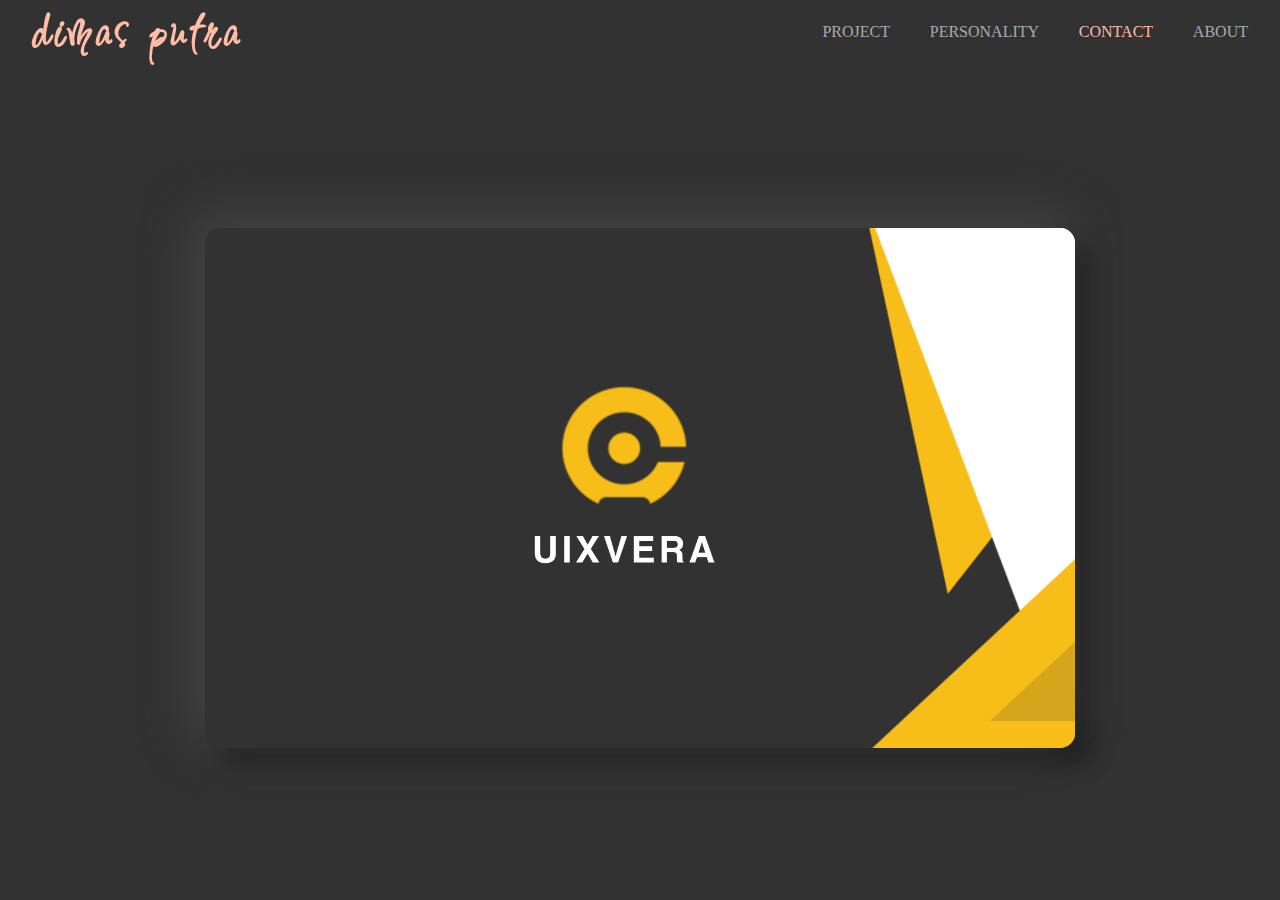
<file: contact.html>
<!DOCTYPE html>
<html lang="en">
<head>
    <meta charset="UTF-8">
    <meta http-equiv="X-UA-Compatible" content="IE=edge">
    <meta name="viewport" content="width=device-width, initial-scale=1.0">
    <title>contact</title>
    <link rel="stylesheet" href="/css/contact.css">
    <link rel="stylesheet" href="/css/responsive.css">
    <link rel="preconnect" href="https://fonts.googleapis.com"> 
    <link rel="preconnect" href="https://fonts.gstatic.com" crossorigin> 
    <link href="https://fonts.googleapis.com/css2?family=Inspiration&family=Poppins&family=Roboto+Mono:wght@700&display=swap" rel="stylesheet">
    <link rel="preconnect" href="https://fonts.googleapis.com">
    <link rel="preconnect" href="https://fonts.gstatic.com" crossorigin>
    <link href="https://fonts.googleapis.com/css2?family=Rubik+Microbe&display=swap" rel="stylesheet">
</head>
<body>

    <div id="page-1">
        <nav>
            <div id="logo"><h1>dimas putra</h1></div>
            <ul id="nav-menu">
                <li><a href="project.html">
                    <div id="p">project</div>
                    <img id="menu-logo" src="/assets/img/project.png" alt="">
                </a></li>
                <li><a href="index.html">
                    <div id="p">personality</div>
                    <img id="menu-logo" src="/assets/img/personality.png" alt="">
                </a></li>
                <li><a href="contact.html">
                    <div id="p" class="span-color">contact</div>
                    <img id="menu-logo" src="/assets/img/contact.png" alt="">
                    <div class="active-menu"></div>
                </a></li>
                <li><a href="">
                    <div id="p">about</div>
                    <img id="menu-logo" src="/assets/img/about.png" alt="">
                </a></li>
            </ul>
            <img id="menu" src="/assets/img/menu-button-of-three-horizontal-lines.png" alt="">
        </nav>
        <div id="section-contact">
            <div id="box">
                <div id="card">
                    <div id="front"></div>
                    <div id="back"></div>
                </div>
            </div>
        </div>
    </div>

    <script src="/javascript/script.js"></script>
</body>
</html>
</file>
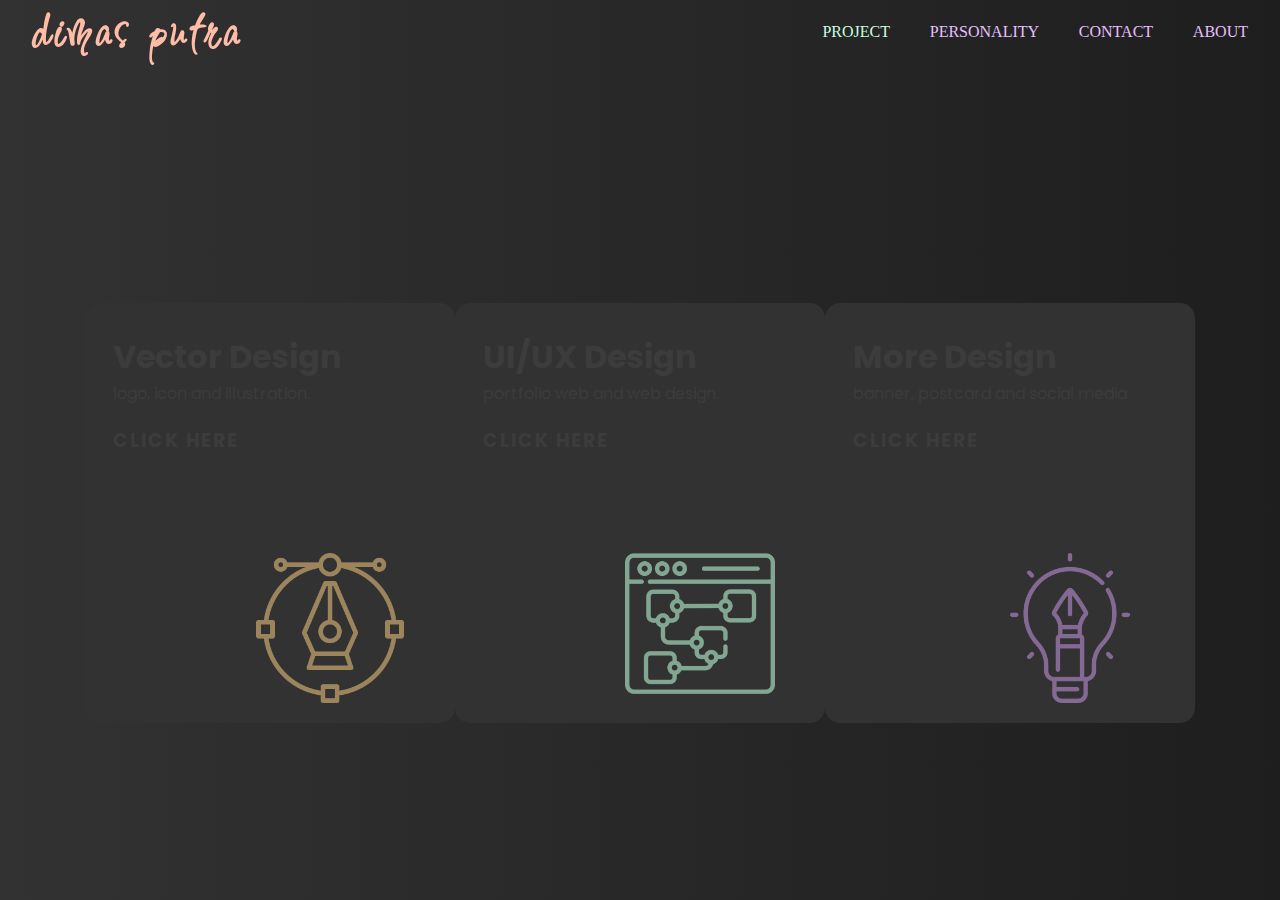
<file: project.html>
<!DOCTYPE html>
<html lang="en">
<head>
    <meta charset="UTF-8">
    <meta http-equiv="X-UA-Compatible" content="IE=edge">
    <meta name="viewport" content="width=device-width, initial-scale=1.0">
    <title>project</title>
    <link rel="stylesheet" href="/css/project.css">
    <link rel="preconnect" href="https://fonts.googleapis.com"> 
    <link rel="preconnect" href="https://fonts.gstatic.com" crossorigin> 
    <link href="https://fonts.googleapis.com/css2?family=Inspiration&family=Poppins&family=Roboto+Mono:wght@700&display=swap" rel="stylesheet">
    <link rel="stylesheet" href="/css/responsive.css">
</head>
<body>

    <div id="page-1">
        <nav id="two">
            <img id="close" src="/assets/img/close.png" alt="">
            <div id="logo"><h1>dimas putra</h1></div>
            <ul id="nav-menu">
                <li><a href="">
                    <div id="p" class="span-color">project</div>
                    <img id="menu-logo" src="/assets/img/project.png" alt="">
                    <div class="active-menu"></div>
                </a></li>
                <li><a href="index.html">
                    <div id="p">personality</div>
                    <img id="menu-logo" src="/assets/img/personality.png" alt="">
                </a></li>
                <li><a href="contact.html">
                    <div id="p">contact</div>
                    <img id="menu-logo" src="/assets/img/contact.png" alt="">
                </a></li>
                <li><a href="">
                    <div id="p">about</div>
                    <img id="menu-logo" src="/assets/img/about.png" alt="">
                </a></li>
            </ul>
            <img id="menu" src="/assets/img/menu-button-of-three-horizontal-lines.png" alt="">
        </nav>
        <div id="section-project">
            <div id="box" class="FFC971">
                <div id="text-box">
                    <h1>Vector Design</h1>
                    <p id="info">logo, icon and illustration.</p>
                    <h3>click here</h3>
                </div>
                <div id="logo-box">
                    <img id="primary" src="/assets/img/vector.png" alt="">
                </div>
            </div>
            <div id="box" class="c9ffe2">
                <div id="text-box">
                    <h1>UI/UX Design</h1>
                    <p id="info">portfolio web and web design.</p>
                    <h3>click here</h3>
                </div>
                <div id="logo-box">
                    <img id="primary" src="/assets/img/ux-2.png" alt="">
                </div>
            </div>
            <div id="box" class="BA94D1">
                <div id="text-box">
                    <h1>More Design</h1>
                    <p id="info">banner, postcard and social media</p>
                    <h3>click here</h3>
                </div>
                <div id="logo-box">
                    <img id="primary" src="/assets/img/design.png" alt="">
                </div>
            </div>
        </div>
    </div>
    
    <script src="/javascript/script.js"></script>
</body>
</html>
</file>
<file: css/contact.css>
* {
    padding: 0;
    margin: 0;
    box-sizing: border-box;
}

#page-1 {
    width: 100%;
    height: 100vh;
    background-color: rgb(50,50,50);
    position: relative;
    overflow: hidden;
}

.span-color {
    color: rgb(255, 188, 167);
}

#logo h1 {
    font-family: 'Inspiration', cursive;
    font-size: 3.5em;
    color: rgb(255, 188, 167);
    letter-spacing: 5px;
}

img#menu-logo {
    width: 30px;
    display: none;
}

img#menu {
    width: 22px;
    display: none;
}

nav {
    width: 95%;
    display: flex;
    justify-content: space-between;
    align-items: center;
    margin: auto;
    height: 7%;
}

nav ul {
    display: flex;
    justify-content: space-between;
    width: 35%;
    list-style-type: none;
}

nav ul li a{
    text-decoration: none;
    text-transform: uppercase;
    color: rgb(170, 170, 170);
}

#section-contact {
    width: 100%;
    height: 100%;
    display: flex;
    justify-content: center;
    align-items: center;
    padding-bottom: 50px;
}

#box {
    width: 870px;
    height: 520px;
    box-shadow: -10px -10px 50px rgb(70, 70, 70), 15px 15px 20px rgb(30, 30, 30);
    border-radius: 15px;
    position: relative;
}

#card {
    position: absolute;
    top: 0;
    left: 0;
    width: 100%;
    height: 100%;
    border-radius: 15px;
    position: relative;
}

#front {
    background: url(/assets/img/back.png);
    background-size: 80vmax;
    background-position: center;
    width: 100%;
    height: 100%;
    position: absolute;
    top: 0;
    left: 0;
    z-index: 5;
    border-radius: 15px;
    transition: 1s all;
}

#card:hover #front {
    animation: fronty 1.5s ease-in-out forwards;
}

@keyframes fronty {
    0% {}
    50% {
        top: -150px;
    }

    100% {
        top: 0;
    }
}

#back {
    background: url(/assets/img/front.png);
    background-size: 70vmax;
    background-position: center;
    width: 100%;
    height: 100%;
    border-radius: 15px;
    position: absolute;
    top: 0;
    left: 0;
    z-index: 4;
}

#card:hover #back {
    animation: backy 1.7s ease-in-out forwards;
}

@keyframes backy {
    0%{}
    50% {
        transform: translateY(470px);
    }

    100% {
        transform: translateY(0);
        z-index: 6;
    }
}
</file>
<file: css/responsive.css>
@media (max-width: 576px) {

    /* ----- P A G E - P E R S O N ----- */

    #logo h1 {
        font-size: 2em;
    }

    nav ul {
        position: fixed;
        width: 100%;
        height: 85px;
        bottom: -200px;
        left: 0;
        background-color: rgb(60, 60, 60);
        display: flex;
        align-items: center;
        z-index: 10;
        font-size: 0.9em;
        justify-content: space-evenly;
        transition: 0.5s all;
        border-radius: 15px;
    }

    video#slogan {
        width: 80vmin;
        margin-top: 50px;
    }

    nav ul.move {
        bottom: 0;
    }

    nav {
        width: 100%;
        padding: 0 20px;
    }

    .active-menu {
        background-color: rgb(255, 195, 172);
        width: 100%;
        height: 20px;
        position: absolute;
        left: -1px;
        bottom: -38px;
        border-radius: 30px;
    }

    nav ul li {
        position: relative;
    }

    #p {
        display: none;
    }

    img#menu-logo {
        display: flex;
    }

    img#menu {
        display: flex;
        z-index: 10;
    }

    section {
        width: 90%;
        font-size: 0.7em;
        height: 75%;
    }

    #text-person button {
        width: 100px;
        height: 35px;
        font-size: 0.8em;
        margin-top: 20px;
    }

    img#img-dimas-2 {
        display: block;
        position: absolute;
        width: 280px;
        bottom: 50px;
        right: 0;
    }

    #img-person {
        position: absolute;
    }

    #text-person {
        width: 100%;
    }

    /* ----- P A G E - S K I L L ----- */

    #page-skill {
        justify-content: flex-start;
        overflow: scroll;
    }

    #wrapper-skill {
        display: flex;
        width: max-content;
    }

    #box {
        scale: 0.9;
    }

    /* ----- P A G E - E X P E R I E N C E ----- */

    #page-experience {
        flex-direction: column;
        height: 100%;
    }

    #box-experience {
        scale: 0.8;
    }

    #box-more {
        scale: 0.8;
    }

    #wrapper {
        display: flex;
        align-items: center;
        flex-direction: column;
        justify-content: space-around;
    }
}

@media (max-width: 425px) {

    /* ----- P A G E - P E R S O N ----- */

    section {
        font-size: 0.65em;
        height: 50%;
    }

    #text-person p{
        line-height: 20px;
    }

    #text-person button {
        width: 100px;
        height: 35px;
        font-size: 0.8em;
        margin-top: 20px;
    }

    img#img-dimas-2 {
        display: block;
        position: absolute;
        width: 280px;
        bottom: 50px;
        right: 0;
    }

    /* ----- P A G E - S K I L L ----- */

    #page-skill {
        justify-content: left;
    }

    #wrapper-skill {
        width: max-content;
        margin: 0;
    }

    #box{
        scale: 0.75;
    }

    #wrapper {
        scale: 0.8;
    }

    video#slogan {
        margin-top: 0px;
    }
}

@media (max-width: 375px) {
    /* ----- P A G E - S K I L L ----- */

    #box {
        width: 370px;
        height: 390px;
        font-size: 0.8em;
    }
}

@media (max-width: 320px){

    /* ----- P A G E - P E R S O N ----- */

    #logo h1 {
        display: none;
    }

    img#menu-logo {
        width: 28px;
    }

    section {
        font-size: 0.55em;
    }
    
    /* ----- P A G E - S K I L L ----- */

    #box {
        width: 320px;
        height: 340px;
        font-size: 0.75em;
    }

    #box-experience {
        scale: 0.65;
    }

    /* ----- P A G E - E X P E R I E N C E ----- */

    #wrapper {
        scale: 0.7;
    }

    #page-experience {
        width: 100%;
    }
}
</file>
<file: css/project.css>
* {
    padding: 0;
    margin: 0;
}

#page-1 {
    width: 100%;
    height: 100vh;
    background: linear-gradient(to right, rgb(50, 50, 50), rgb(30, 30, 30));
    position: relative;
    overflow: hidden;
}

.span-color {
    color: #c9ffe2;
}

#logo h1 {
    font-family: 'Inspiration', cursive;
    font-size: 3.5em;
    color: rgb(255, 188, 167);
    letter-spacing: 5px;
}

img#menu-logo {
    width: 30px;
    display: none;
}

img#menu {
    width: 22px;
    display: none;
}

nav {
    width: 95%;
    display: flex;
    justify-content: space-between;
    align-items: center;
    margin: auto;
    height: 7%;
}

img#close {
    width: 27px;
    display: none;
    cursor: pointer;
}

nav ul {
    display: flex;
    justify-content: space-between;
    width: 35%;
    list-style-type: none;
}

nav ul li a{
    text-decoration: none;
    text-transform: uppercase;
    color: #e6c0ff;
}

#section-project {
    width: 100%;
    height: 100%;
    display: flex;
    justify-content: center;
    align-items: center;
    animation: gap 0.5s ease-in-out 0.7s forwards;
}

@keyframes gap {
    from {
        gap: 0px;
    }

    to {
        gap: 50px;
    }
}

#box {
    width: 370px;
    height: 420px;
    background-color: rgb(50, 50, 50);
    border-radius: 15px;
    transition: 0.3s ease-in-out;
    font-family: 'poppins', sans-serif;
    display: flex;
    flex-direction: column;
    align-items: center;
}

#text-box {
    display: flex;
    width: 85%;
    height: 50%;
    flex-direction: column;
    margin-top: 30px;
}

#text-box h3 {
    text-transform: uppercase;
    letter-spacing: 2px;
}

p#info {
    margin-bottom: 20px;
}

#logo-box {
    display: flex;
    width: 100%;
    flex-direction: row-reverse;
    margin-top: 10px;
    margin-right: 100px;
}

#logo-box img {
    width: 150px;
}

#box:hover {
    transform: translateY(-15px);
}

#box.FFC971 {
    animation: ffc971 1s ease-in-out 1.6s forwards;
    color: rgb(60, 60, 60);
}

@keyframes ffc971 {
    from{}
    to {
        background-color: #ffd99c;
        box-shadow: 20px 20px 50px #ffd99cc0, -10px -10px 50px #ffd99c80;
        color: #9b835c;
    }
}

#box.c9ffe2 {
    animation: c9ffe2 1s ease-in-out 2.4s forwards;
    color: rgb(60, 60, 60);
}

@keyframes c9ffe2 {
    from {}
    to {
        background-color: #c9ffe2;
        box-shadow: 20px 20px 50px #c9ffe2a0, -10px -10px 50px #c9ffe27c;
        color: #80a591;
    }
}

#box.BA94D1{
    animation: ba94d1 1s ease-in-out 3.1s forwards;
    color: rgb(60, 60, 60);
}

@keyframes ba94d1 {
    from {}
    to {
        background-color: #cda7e5;
        box-shadow: 20px 20px 50px #cda7e590, -10px -10px 50px #cda7e575;
        color: #836993;
    }
}

@media (max-width: 576px){
    #page-1 {
        overflow: scroll;
    }

    #section-project {
        flex-direction: column;
        height: max-content;
        margin-top: 80px;
        animation: gap 1s ease-in-out 1s forwards paused ;
    }

    #box {
        width: 350px;
        height: 390px;
    }

    nav#two {
        padding: 0;
        width: 90%;
    }
}
</file>
